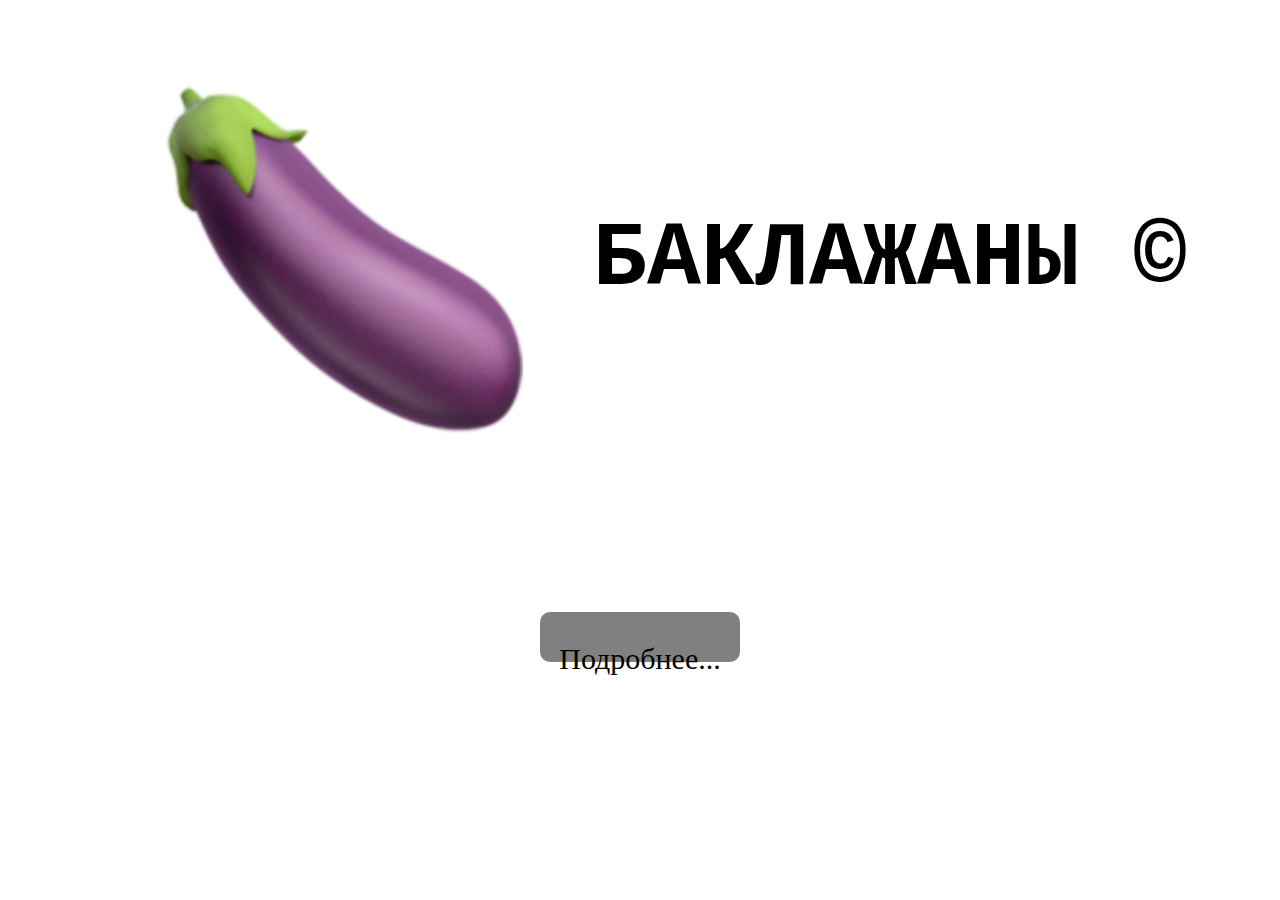
<file: index.html>
<!DOCTYPE html>
<html lang="ru">
<head>
    <meta charset="UTF-8">
    <meta http-equiv="X-UA-Compatible" content="IE=edge">
    <meta name="viewport" content="width=device-width, initial-scale=1.0">
    <title>Baclagani</title>
    <link href="https://cdn.jsdelivr.net/npm/bootstrap@5.1.1/dist/css/bootstrap.min.css" rel="stylesheet"
        integrity="sha384-F3w7mX95PdgyTmZZMECAngseQB83DfGTowi0iMjiWaeVhAn4FJkqJByhZMI3AhiU" crossorigin="anonymous">
    <link rel="stylesheet" href="/index.css">
</head>
<body>
    
<div class="block">
    <div class="container">
        <div class="row">
            <div class="all">
                <div class="col-md-6">
                    <div class="foto">
                        <img src="/photo_2023-02-25_22-37-36.jpg" alt="">
                    </div>
                </div>
                <div class="col-md-6">
                    <div class="main-text">
                        <h1>БАКЛАЖАНЫ ©</h1>
                        
                    </div>
                </div>
            </div>
        </div>
    </div>
</div>

<div class="fone-button">
    <div class="battion">
        <a href="/history.html"><p>Подробнее...</p></a>
    </div>
</div>

</body>
</html>
</file>
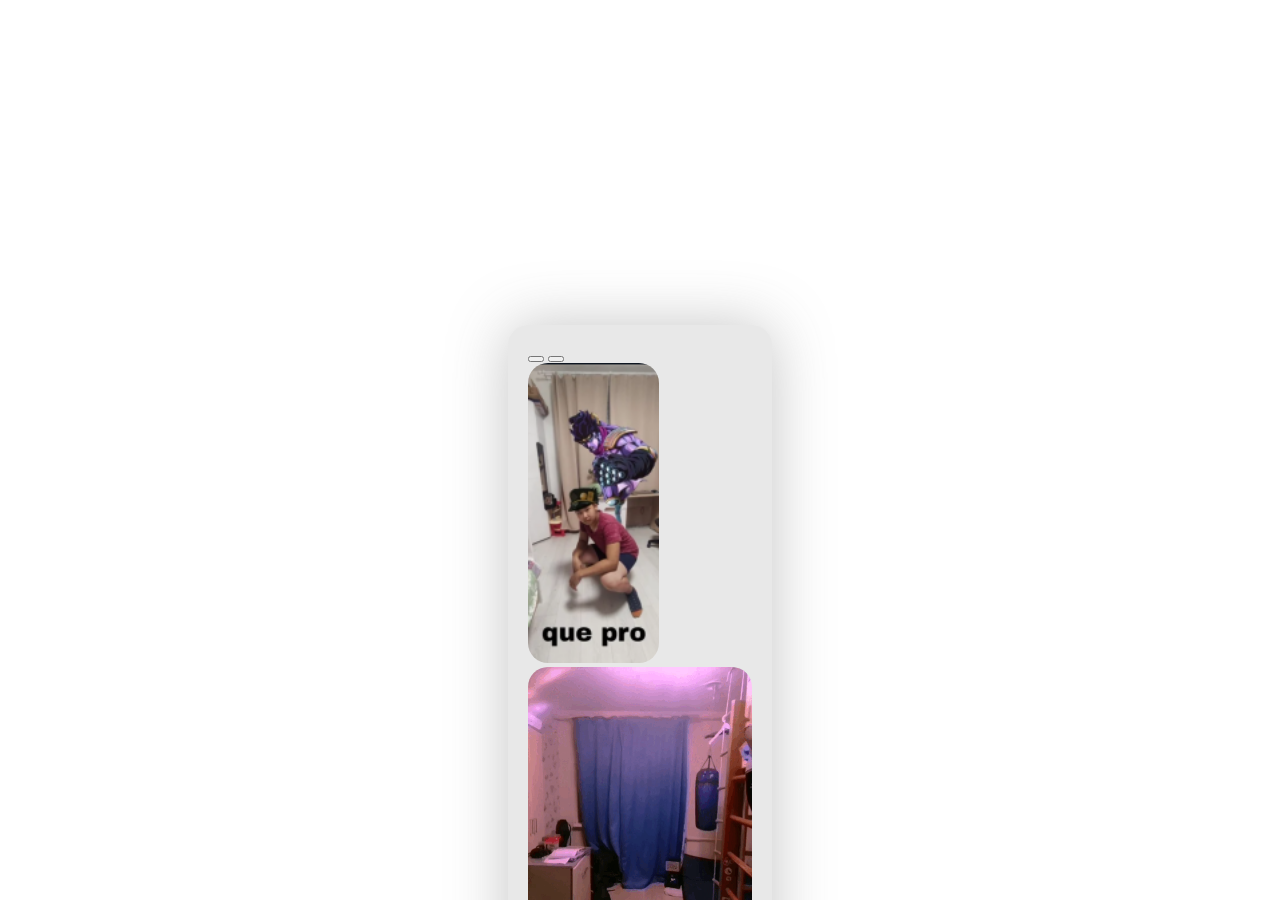
<file: history.html>
<!DOCTYPE html>
<html lang="ru">

<head>
    <meta charset="UTF-8">
    <meta http-equiv="X-UA-Compatible" content="IE=edge">
    <meta name="viewport" content="width=device-width, initial-scale=1.0">
    <title>Баклажаны. Начало.</title>
    <link rel="stylesheet" href="/history.css">
    <link href="https://cdn.jsdelivr.net/npm/bootstrap@5.1.1/dist/css/bootstrap.min.css" rel="stylesheet"
        integrity="sha384-F3w7mX95PdgyTmZZMECAngseQB83DfGTowi0iMjiWaeVhAn4FJkqJByhZMI3AhiU" crossorigin="anonymous">
</head>

<body>
    <div class="main">
        <div class="block">
            <div class="container">
                <div class="row">

                    <div class="col-md-6 centre">
                        <div class="fotocka">
                            <!-- <img src="/Screenshot_1.png" alt=""> -->
                            <div id="carouselExampleIndicators" class="carousel slide">
                                <div class="carousel-indicators">
                                    <button type="button" data-bs-target="#carouselExampleIndicators"
                                        data-bs-slide-to="0" class="active" aria-current="true"
                                        aria-label="Slide 1"></button>
                                    <button type="button" data-bs-target="#carouselExampleIndicators"
                                        data-bs-slide-to="1" aria-label="Slide 2"></button>
                                </div>
                                <div class="carousel-inner">
                                    <div class="carousel-item active">
                                        <img src="/Screenshot_1.png" class="d-block w-100" alt="...">
                                    </div>
                                    <div class="carousel-item">
                                        <img src="/video_2023-02-25_22-48-22.gif" class="d-block w-100" alt="...">
                                    </div>
                                </div>
                                <button class="carousel-control-prev" type="button"
                                    data-bs-target="#carouselExampleIndicators" data-bs-slide="prev">
                                    <span class="carousel-control-prev-icon" aria-hidden="true"></span>
                                    <span class="visually-hidden">Предыдущий</span>
                                </button>
                                <button class="carousel-control-next" type="button"
                                    data-bs-target="#carouselExampleIndicators" data-bs-slide="next">
                                    <span class="carousel-control-next-icon" aria-hidden="true"></span>
                                    <span class="visually-hidden">Следующий</span>
                                </button>
                            </div>
                        </div>
                    </div>
                    <div class="col-md-6 centre">
                        <div class="text">
                            <p>История только начинается. <br> Следите за тг...</p>
                        </div>
                    </div>

                </div>
            </div>
        </div>
    </div>

    <script src="https://cdn.jsdelivr.net/npm/bootstrap@5.3.0-alpha1/dist/js/bootstrap.bundle.min.js"
        integrity="sha384-w76AqPfDkMBDXo30jS1Sgez6pr3x5MlQ1ZAGC+nuZB+EYdgRZgiwxhTBTkF7CXvN"
        crossorigin="anonymous"></script>

</body>

</html>
</file>
<file: index.css>
.foto img {
    height: 500px;
}

.main-text h1{
    text-align: center;
    font-family: 'Courier New', Courier, monospace;
    font-size: 90px;
    /* background-color: red; */
}

.all {
    display: flex;
    flex-direction: row;
    justify-content: center;
    align-items: center;
}

/* Кнопка */

.battion a{
    color: black;
    text-decoration: none;
   
}
.battion {
    background-color: gray;
    width: 200px;
    height: 50px;
    border-radius: 10px;
    text-align: center;
    font-size: 30px;
    margin-top: 100px;
    
}

.fone-button {
    display: flex;
    align-items: center;
    justify-content: center;
}

.battion:hover {
    background-color: rgb(158, 156, 156);
    box-shadow:0 1px 40px rgb(158, 156, 156);
}
</file>
<file: history.css>
body {
    /* background-image: url(/fone.jpg); */
    background-repeat: no-repeat;
    background-size: cover;
}

.col-md-6 {
    
}

.text {
    
    text-align: center;
    font-size: 30px;
    color: black;
    font-family: Georgia, 'Times New Roman', Times, serif;
    padding: 20px;
    border-radius: 25px;
    background-color: rgba(137, 137, 137, 0.198);
    backdrop-filter: blur(8px);
    box-shadow:0 1px 60px rgba(124, 124, 124, 0.446);

    transition-property: transform;
    transition-duration: 0.2s;
    transition-delay: .1s;
}

.centre {
    display: flex;
    justify-content: center;
    align-items: center;

}

.fotocka img {
    height: 300px;
    border-radius: 20px;
    
}

.fotocka {
    box-shadow:0 1px 60px rgba(124, 124, 124, 0.446);
    padding: 20px;
    border-radius: 20px;
    background-color: rgba(137, 137, 137, 0.198);
    backdrop-filter: blur(8px);

    transition-property: transform;
    transition-duration: 0.2s;
    transition-delay: .1s;
    
}

.main {
    width: 100%;
    height: 100%;
    position: absolute;
    top: 0;
    left: 0;
    overflow: auto;
}

.block {
    width: auto;
    height: 250px;
    position: absolute;
    top: 0;
    right: 0;
    bottom: 0;
    left: 0;
    margin: auto;
}


.text:hover {
    transform: scale(1.1);
}

.fotocka:hover {
    transform: scale(1.1);
}
</file>
